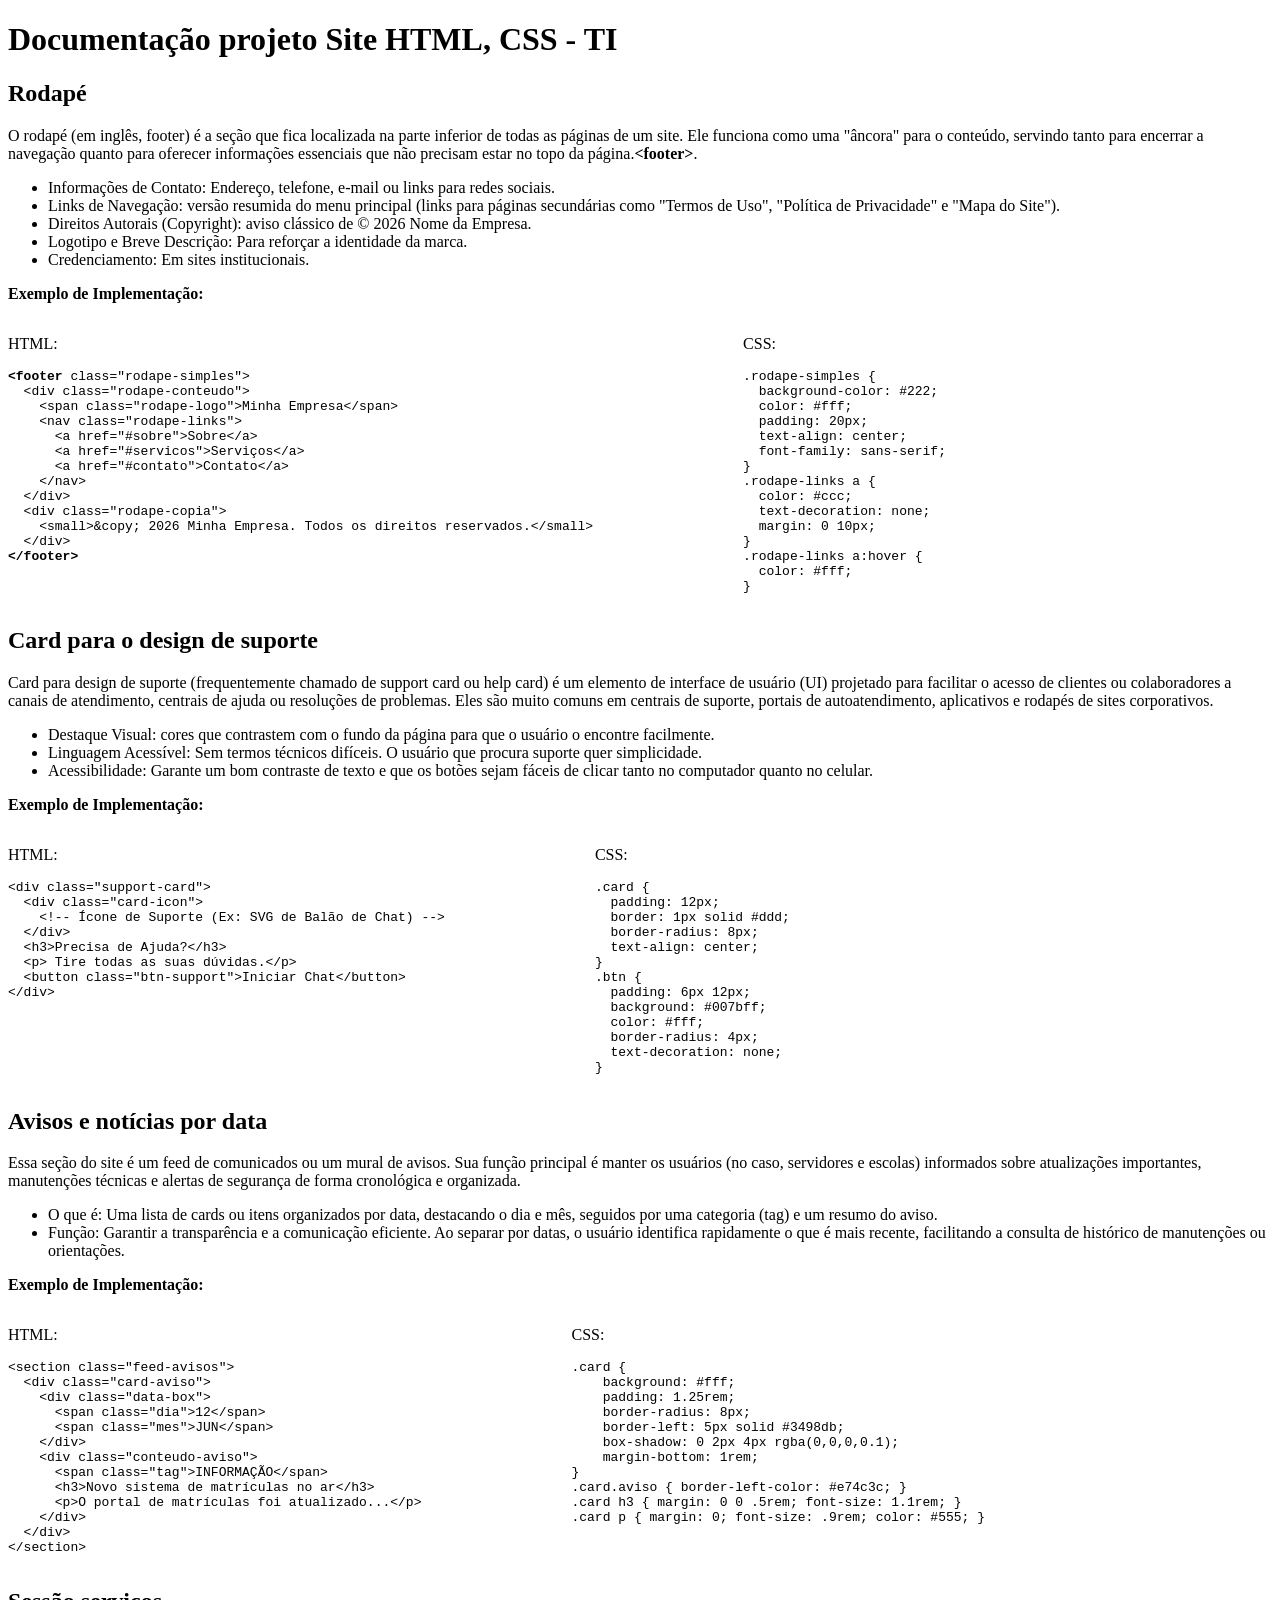
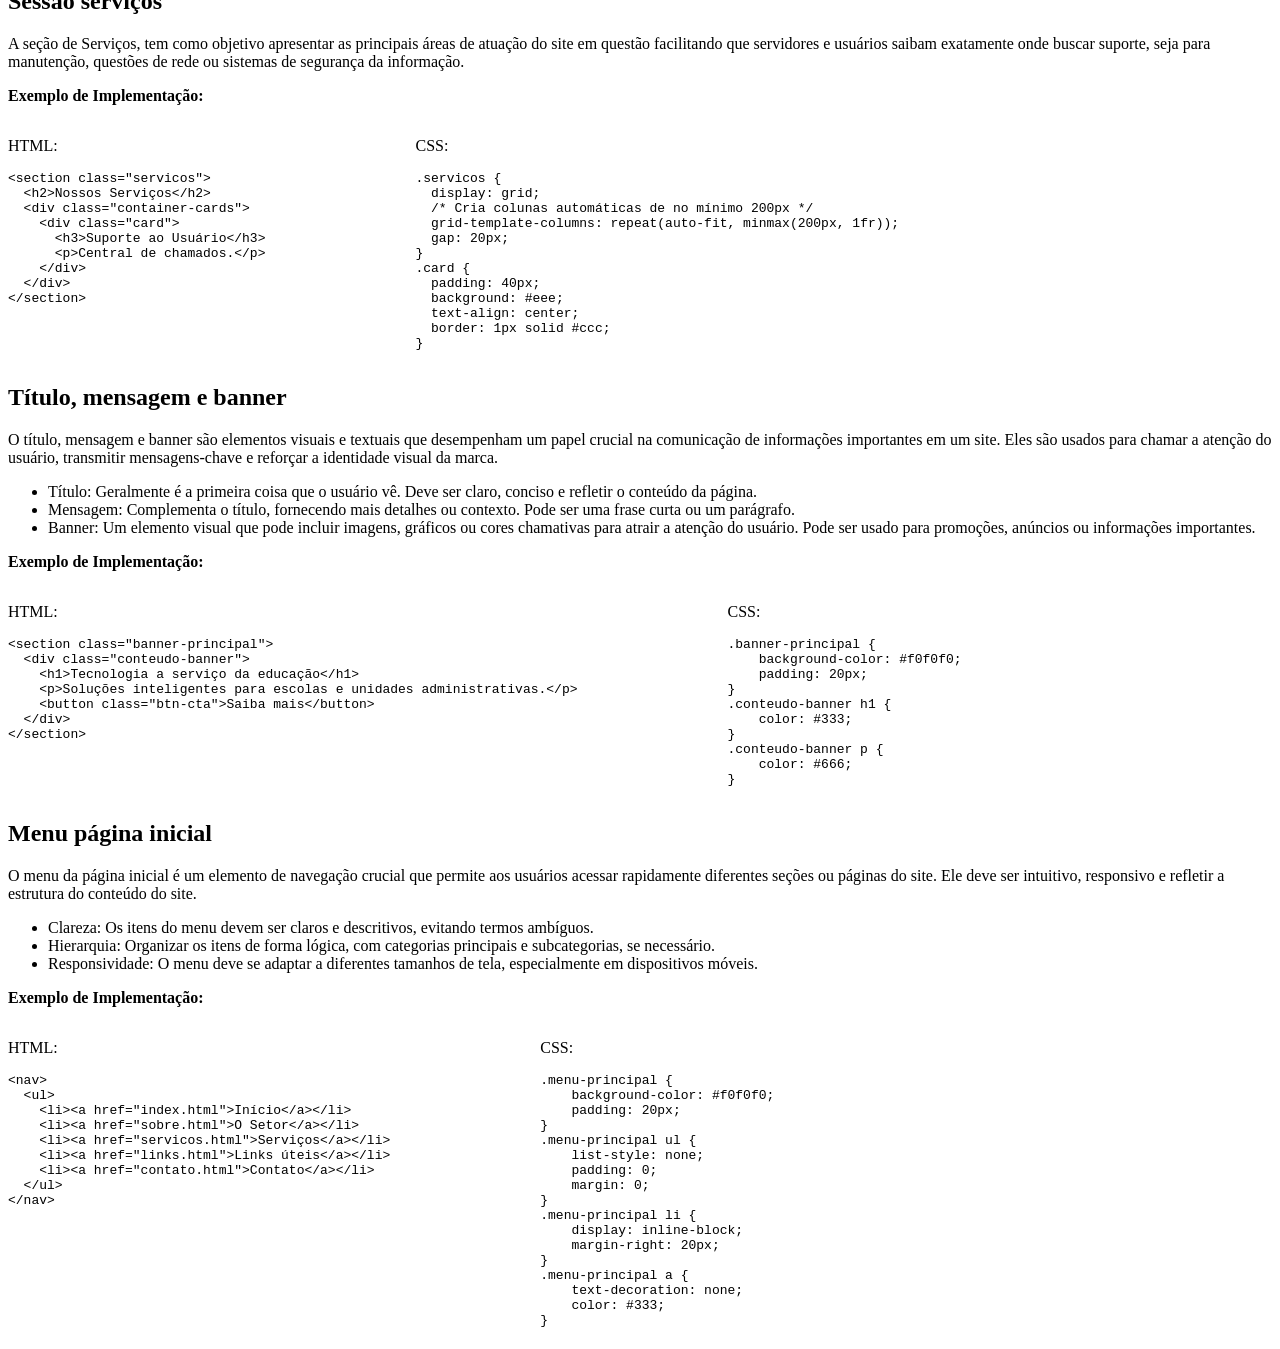
<file: documentacao.html>
<!DOCTYPE html>
<html lang="pt-br">
<head>
    <meta charset="UTF-8">
    <meta name="viewport" content="width=device-width, initial-scale=1.0">
    <title>Document</title>
    <link rel="stylesheet" href="documentacao.css">
</head>
<body>
    <h1>Documentação projeto Site HTML, CSS - TI</h1>
    <h2>Rodapé</h2>
    <p>O rodapé (em inglês, footer) é a seção que fica localizada na parte inferior de todas as páginas de um site. Ele funciona como uma "âncora" para o conteúdo, servindo tanto para encerrar a navegação quanto para oferecer informações essenciais que não precisam estar no topo da página.<strong>&lt;footer&gt;</strong>.</p>
    <ul>
        <li>Informações de Contato: Endereço, telefone, e-mail ou links para redes sociais.</li>
        <li>Links de Navegação: versão resumida do menu principal (links para páginas secundárias como "Termos de Uso", "Política de Privacidade" e "Mapa do Site").</li>
        <li>Direitos Autorais (Copyright): aviso clássico de © 2026 Nome da Empresa.</li>
        <li>Logotipo e Breve Descrição: Para reforçar a identidade da marca.</li>
        <li>Credenciamento: Em sites institucionais.</li>
    </ul>
    <p><strong>Exemplo de Implementação:</strong></p>
    <div class="container">
    <div>
    <p>HTML:</p>
    <pre><code><strong>&lt;footer</strong> class="rodape-simples"&gt;
  &lt;div class="rodape-conteudo"&gt;
    &lt;span class="rodape-logo"&gt;Minha Empresa&lt;/span&gt;
    &lt;nav class="rodape-links"&gt;
      &lt;a href="#sobre"&gt;Sobre&lt;/a&gt;
      &lt;a href="#servicos"&gt;Serviços&lt;/a&gt;
      &lt;a href="#contato"&gt;Contato&lt;/a&gt;
    &lt;/nav&gt;
  &lt;/div&gt;
  &lt;div class="rodape-copia"&gt;
    &lt;small&gt;&amp;copy; 2026 Minha Empresa. Todos os direitos reservados.&lt;/small&gt;
  &lt;/div&gt;
<strong>&lt;/footer&gt;</strong></code></pre>
  </div>
  <div>
    <p>CSS:</p>
    <pre><code>.rodape-simples {
  background-color: #222;
  color: #fff;
  padding: 20px;
  text-align: center;
  font-family: sans-serif;
}
.rodape-links a {
  color: #ccc;
  text-decoration: none;
  margin: 0 10px;
}
.rodape-links a:hover {
  color: #fff;
}</code></pre>
  </div>
  </div>
    <h2>Card para o design de suporte</h2>
    <p>Card para design de suporte (frequentemente chamado de support card ou help card) é um elemento de interface de usuário (UI) projetado para facilitar o acesso de clientes ou colaboradores a canais de atendimento, centrais de ajuda ou resoluções de problemas.
Eles são muito comuns em centrais de suporte, portais de autoatendimento, aplicativos e rodapés de sites corporativos.</p>
    <ul>
        <li>Destaque Visual: cores que contrastem com o fundo da página para que o usuário o encontre facilmente.</li>
        <li>Linguagem Acessível: Sem termos técnicos difíceis. O usuário que procura suporte quer simplicidade.</li>
        <li>Acessibilidade: Garante um bom contraste de texto e que os botões sejam fáceis de clicar tanto no computador quanto no celular.</li>
    </ul>
    <p><strong>Exemplo de Implementação:</strong></p>
    <div class="container">
      <div>
    <p>HTML:</p>
        <pre><code>&lt;div class="support-card"&gt;
  &lt;div class="card-icon"&gt;
    &lt;!-- Ícone de Suporte (Ex: SVG de Balão de Chat) --&gt;
  &lt;/div&gt;
  &lt;h3&gt;Precisa de Ajuda?&lt;/h3&gt;
  &lt;p&gt; Tire todas as suas dúvidas.&lt;/p&gt;
  &lt;button class="btn-support"&gt;Iniciar Chat&lt;/button&gt;
&lt;/div&gt;</code></pre>
    </div>
    <div>
      <p>CSS:</p>
      <pre><code>.card {
  padding: 12px;
  border: 1px solid #ddd;
  border-radius: 8px;
  text-align: center;
}
.btn {
  padding: 6px 12px;
  background: #007bff;
  color: #fff;
  border-radius: 4px;
  text-decoration: none;
}</code></pre>
    </div>
    </div>
    <h2>Avisos e notícias por data</h2>
    <p>Essa seção do site é um feed de comunicados ou um mural de avisos. Sua função principal é manter os usuários (no caso, servidores e escolas) informados sobre atualizações importantes, manutenções técnicas e alertas de segurança de forma cronológica e organizada.</p>
    <ul>
      <li>O que é: Uma lista de cards ou itens organizados por data, destacando o dia e mês, seguidos por uma categoria (tag) e um resumo do aviso.</li>
      <li>Função: Garantir a transparência e a comunicação eficiente. Ao separar por datas, o usuário identifica rapidamente o que é mais recente, facilitando a consulta de histórico de manutenções ou orientações.</li>
    </ul>
    <p><strong>Exemplo de Implementação:</strong></p>
    <div class="container">
      <div>
      <p>HTML:</p>
    <pre><code>&lt;section class="feed-avisos"&gt;
  &lt;div class="card-aviso"&gt;
    &lt;div class="data-box"&gt;
      &lt;span class="dia"&gt;12&lt;/span&gt;
      &lt;span class="mes"&gt;JUN&lt;/span&gt;
    &lt;/div&gt;
    &lt;div class="conteudo-aviso"&gt;
      &lt;span class="tag"&gt;INFORMAÇÃO&lt;/span&gt;
      &lt;h3&gt;Novo sistema de matrículas no ar&lt;/h3&gt;
      &lt;p&gt;O portal de matrículas foi atualizado...&lt;/p&gt;
    &lt;/div&gt;
  &lt;/div&gt;
&lt;/section&gt;</code></pre>
    </div>
    <div>
      <p>CSS:</p>
      <pre><code>.card {
    background: #fff;
    padding: 1.25rem;
    border-radius: 8px;
    border-left: 5px solid #3498db;
    box-shadow: 0 2px 4px rgba(0,0,0,0.1);
    margin-bottom: 1rem;
}
.card.aviso { border-left-color: #e74c3c; }
.card h3 { margin: 0 0 .5rem; font-size: 1.1rem; }
.card p { margin: 0; font-size: .9rem; color: #555; }</code></pre>
    </div>
    </div>
    <h2>Sessão serviços</h2>
    <P>A seção de Serviços, tem como objetivo apresentar as principais áreas de atuação do site em questão facilitando que servidores e usuários saibam exatamente onde buscar suporte, seja para manutenção, questões de rede ou sistemas de segurança da informação.</P>
    <p><strong>Exemplo de Implementação:</strong></p>
    <div class="container">
      <div>
      <p>HTML:</p>
    <pre><code>&lt;section class="servicos"&gt;
  &lt;h2&gt;Nossos Serviços&lt;/h2&gt;
  &lt;div class="container-cards"&gt;
    &lt;div class="card"&gt;
      &lt;h3&gt;Suporte ao Usuário&lt;/h3&gt;
      &lt;p&gt;Central de chamados.&lt;/p&gt;
    &lt;/div&gt;
  &lt;/div&gt;
&lt;/section&gt;</code></pre>
    </div>
    <div>
      <p>CSS:</p>
      <pre><code>.servicos {
  display: grid;
  /* Cria colunas automáticas de no mínimo 200px */
  grid-template-columns: repeat(auto-fit, minmax(200px, 1fr));
  gap: 20px;
}
.card {
  padding: 40px;
  background: #eee;
  text-align: center;
  border: 1px solid #ccc;
}</code></pre>
    </div>
    </div>
    <h2>Título, mensagem e banner</h2>
    <p>O título, mensagem e banner são elementos visuais e textuais que desempenham um papel crucial na comunicação de informações importantes em um site. Eles são usados para chamar a atenção do usuário, transmitir mensagens-chave e reforçar a identidade visual da marca.</p>
    <ul>
        <li>Título: Geralmente é a primeira coisa que o usuário vê. Deve ser claro, conciso e refletir o conteúdo da página.</li>
        <li>Mensagem: Complementa o título, fornecendo mais detalhes ou contexto. Pode ser uma frase curta ou um parágrafo.</li>
        <li>Banner: Um elemento visual que pode incluir imagens, gráficos ou cores chamativas para atrair a atenção do usuário. Pode ser usado para promoções, anúncios ou informações importantes.</li>
    </ul>
    <p><strong>Exemplo de Implementação:</strong></p>
    <div class="container">
    <div>
    <p>HTML:</p>
    <pre><code>&lt;section class="banner-principal"&gt;
  &lt;div class="conteudo-banner"&gt;
    &lt;h1&gt;Tecnologia a serviço da educação&lt;/h1&gt;
    &lt;p&gt;Soluções inteligentes para escolas e unidades administrativas.&lt;/p&gt;
    &lt;button class="btn-cta"&gt;Saiba mais&lt;/button&gt;
  &lt;/div&gt;
&lt;/section&gt;</code></pre>
    </div>
    <div>
    <p>CSS:</p>
    <pre><code>.banner-principal {
    background-color: #f0f0f0;
    padding: 20px;
}
.conteudo-banner h1 {
    color: #333;
}
.conteudo-banner p {
    color: #666;
}
</code></pre>
    </div>
    </div>
    <h2>Menu página inicial</h2>
    <p>O menu da página inicial é um elemento de navegação crucial que permite aos usuários acessar rapidamente diferentes seções ou páginas do site. Ele deve ser intuitivo, responsivo e refletir a estrutura do conteúdo do site.</p>
    <ul>
        <li>Clareza: Os itens do menu devem ser claros e descritivos, evitando termos ambíguos.</li>
        <li>Hierarquia: Organizar os itens de forma lógica, com categorias principais e subcategorias, se necessário.</li>
        <li>Responsividade: O menu deve se adaptar a diferentes tamanhos de tela, especialmente em dispositivos móveis.</li>
    </ul>
    <p><strong>Exemplo de Implementação:</strong></p>
    <div class="container">
    <div>
    <p>HTML:</p>
    <pre><code>&lt;nav&gt;
  &lt;ul&gt;
    &lt;li&gt;&lt;a href="index.html"&gt;Início&lt;/a&gt;&lt;/li&gt;
    &lt;li&gt;&lt;a href="sobre.html"&gt;O Setor&lt;/a&gt;&lt;/li&gt;
    &lt;li&gt;&lt;a href="servicos.html"&gt;Serviços&lt;/a&gt;&lt;/li&gt;
    &lt;li&gt;&lt;a href="links.html"&gt;Links úteis&lt;/a&gt;&lt;/li&gt;
    &lt;li&gt;&lt;a href="contato.html"&gt;Contato&lt;/a&gt;&lt;/li&gt;
  &lt;/ul&gt;
&lt;/nav&gt;</code></pre>
    </div>
    <div>
    <p>CSS:</p>
    <pre><code>.menu-principal {
    background-color: #f0f0f0;
    padding: 20px;
}
.menu-principal ul {
    list-style: none;
    padding: 0;
    margin: 0;
}
.menu-principal li {
    display: inline-block;
    margin-right: 20px;
}
.menu-principal a {
    text-decoration: none;
    color: #333;
}
</code></pre>
    </div>
    </div>
</body>
</html>
</file>
<file: documentacao.css>
.container {
    display: flex;
    gap: 150px;
}
</file>
